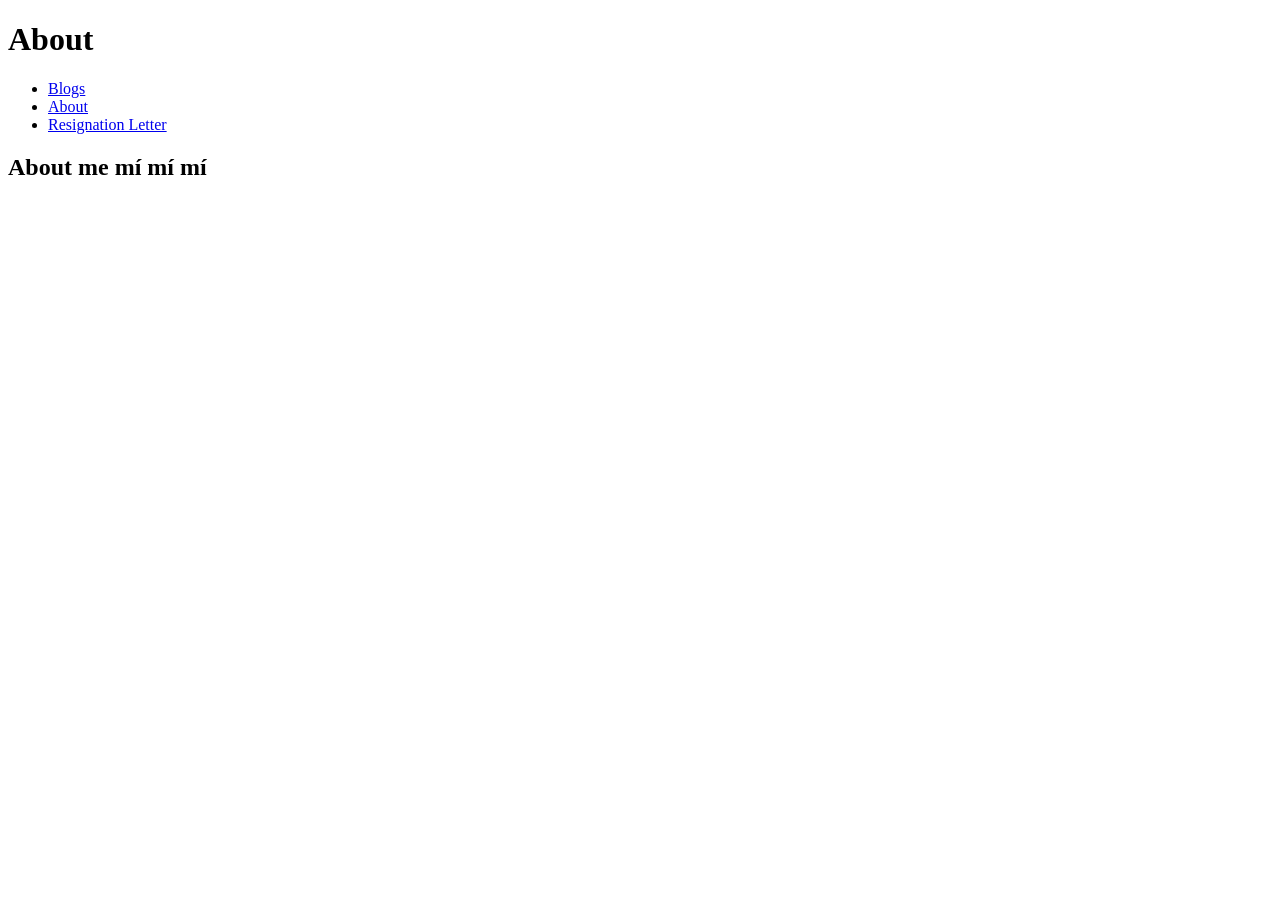
<file: Blog/teamplates/about.html>
<!DOCTYPE html>
<html lang="en">
<head>
    <meta charset="UTF-8">
    <meta http-equiv="X-UA-Compatible" content="IE=edge">
    <meta name="viewport" content="width=device-width, initial-scale=1.0">
    <title>About</title>
</head>
<body>
    <h1>About</h1>
    <ul>
        <li><a href="/">Blogs</a></li>
        <li><a href="/about">About</a></li>
        <li><a href="/resignation">Resignation Letter</a></li>
    </ul>
    <h2>
        About me mí mí mí 
    </h2>

</body>
</html>
</file>
